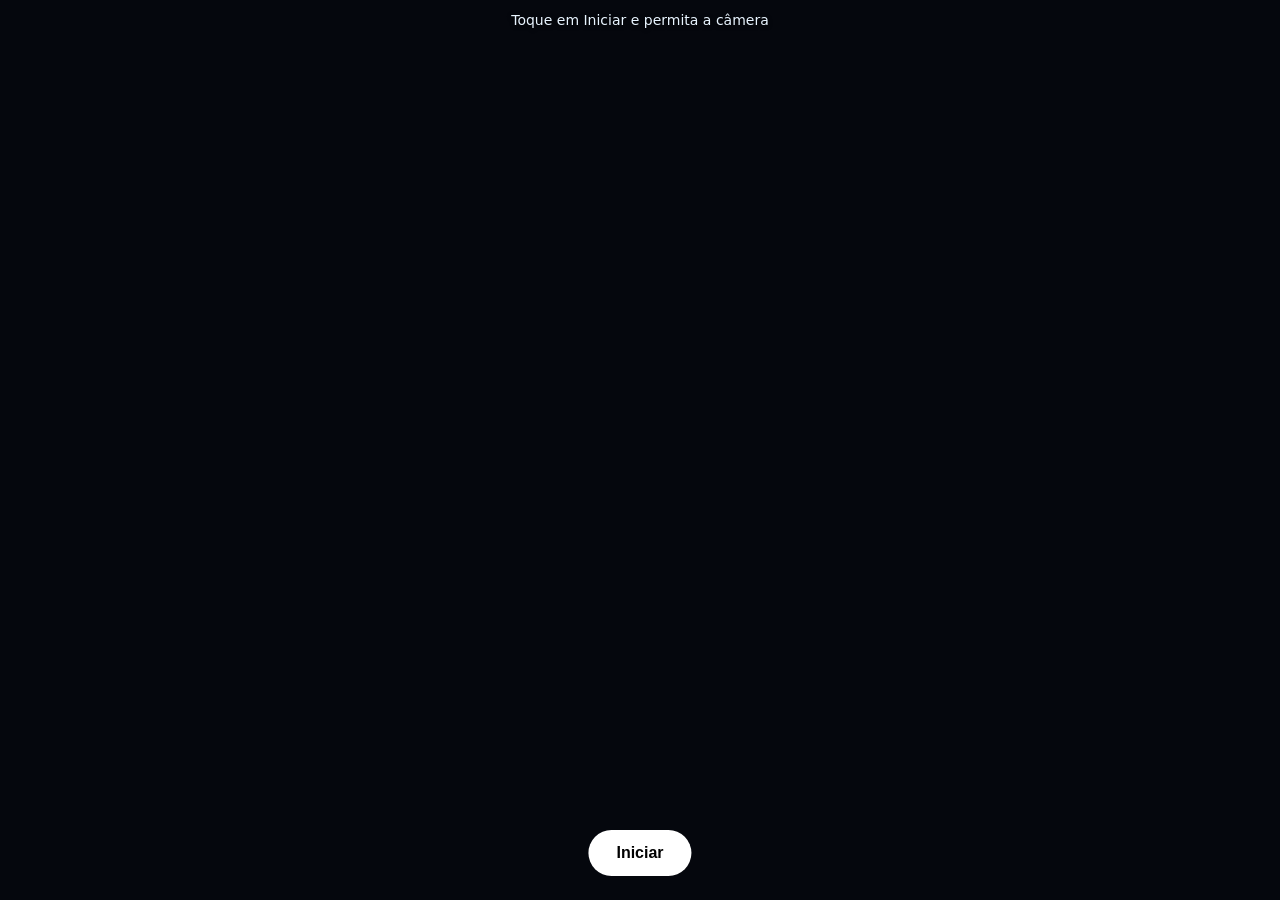
<file: hand-tracking-v13/app/src/main/assets/index.html>
<!DOCTYPE html>
<html lang="pt-BR">
<head>
<meta charset="utf-8">
<title>Hand Tracking VR</title>
<meta name="viewport" content="width=device-width, initial-scale=1, viewport-fit=cover">
<style>
:root{color-scheme:dark;--bg:#05070d;--fg:#e8f4ff}
html,body{height:100%;margin:0;background:var(--bg);color:var(--fg);font-family:system-ui,sans-serif;overflow:hidden;touch-action:none}
#stage{position:fixed;inset:0}
video,canvas{position:absolute;inset:0;width:100%;height:100%;object-fit:cover}
canvas{pointer-events:none}
#cf{opacity:.10}#co{opacity:.95}
#glc{position:fixed;inset:0;width:100%;height:100%;display:none;z-index:6;background:#000}
#msg{position:fixed;left:0;right:0;top:calc(env(safe-area-inset-top,0px) + 12px);text-align:center;font-size:14px;z-index:5;text-shadow:0 1px 4px #000}
button{position:fixed;left:50%;bottom:calc(env(safe-area-inset-bottom,0px) + 24px);transform:translateX(-50%);z-index:5;background:#fff;color:#000;border:0;border-radius:999px;padding:14px 28px;font-size:16px;font-weight:600}
#vrb{display:none;left:auto;right:16px;transform:none;padding:10px 14px;font-size:13px;background:rgba(255,255,255,.16);color:#fff;border:1px solid rgba(255,255,255,.45);backdrop-filter:blur(6px)}
</style>
</head>
<body>
<div id="stage">
<video id="v" playsinline muted></video>
<canvas id="cp"></canvas><canvas id="cf"></canvas><canvas id="co"></canvas>
</div>
<canvas id="glc"></canvas>
<div id="msg">Toque em Iniciar e permita a câmera</div>
<button id="go">Iniciar</button>
<button id="vrb">VR</button>
<script>
const $=id=>document.getElementById(id);
const vrb=$('vrb'),glc=$('glc');
const v=$('v'),cp=$('cp'),cf=$('cf'),co=$('co'),msg=$('msg'),go=$('go'),stage=$('stage');
const cx2=c=>c.getContext('2d',{desynchronized:true});
const xp=cx2(cp),xf=cx2(cf),xo=cx2(co);
let CW=640,CH=480;const R=1.25;
let HW=innerWidth,HH=innerHeight;addEventListener('resize',()=>{HW=innerWidth;HH=innerHeight});

/* ---------- filtro One Euro ---------- */
class OE{constructor(mc,beta,dc=1){this.mc=mc;this.b=beta;this.dc=dc;this.x=null;this.dx=0;this.t=0}
 a(cut,dt){const r=2*Math.PI*cut*dt;return r/(r+1)}
 f(val,t){if(this.x===null){this.x=val;this.t=t;return val}
  const dt=Math.max(t-this.t,1e-3);this.t=t;
  const d=(val-this.x)/dt;this.dx+=this.a(this.dc,dt)*(d-this.dx);
  this.x+=this.a(this.mc+this.b*Math.abs(this.dx),dt)*(val-this.x);return this.x}}

/* ---------- 3D mínimo ---------- */
const sub=(a,b)=>[a[0]-b[0],a[1]-b[1],a[2]-b[2]];
const dot=(a,b)=>a[0]*b[0]+a[1]*b[1]+a[2]*b[2];
const crs=(a,b)=>[a[1]*b[2]-a[2]*b[1],a[2]*b[0]-a[0]*b[2],a[0]*b[1]-a[1]*b[0]];
const nrm=a=>{const l=Math.hypot(a[0],a[1],a[2])||1;return[a[0]/l,a[1]/l,a[2]/l]};
const d3=(a,b)=>Math.hypot(a[0]-b[0],a[1]-b[1],a[2]-b[2]);
const dot4=(a,b)=>a[0]*b[0]+a[1]*b[1]+a[2]*b[2]+a[3]*b[3];
const qmul=(a,b)=>[a[0]*b[0]-a[1]*b[1]-a[2]*b[2]-a[3]*b[3],a[0]*b[1]+a[1]*b[0]+a[2]*b[3]-a[3]*b[2],a[0]*b[2]-a[1]*b[3]+a[2]*b[0]+a[3]*b[1],a[0]*b[3]+a[1]*b[2]-a[2]*b[1]+a[3]*b[0]];
const qconj=a=>[a[0],-a[1],-a[2],-a[3]];
const qnl=(a,b,k)=>{if(dot4(a,b)<0)b=b.map(n=>-n);const r=a.map((n,i)=>n+(b[i]-n)*k);const l=Math.hypot(r[0],r[1],r[2],r[3])||1;return r.map(n=>n/l)};
function handQuat(P){
  const xh=nrm(sub(P[5],P[17])),yr=sub(P[9],P[0]);
  const yh=nrm(sub(yr,xh.map(n=>n*dot(yr,xh)))),zh=crs(xh,yh);
  const m00=xh[0],m01=yh[0],m02=zh[0],m10=xh[1],m11=yh[1],m12=zh[1],m20=xh[2],m21=yh[2],m22=zh[2];
  const tr=m00+m11+m22;let w,x,y,z,S;
  if(tr>0){S=Math.sqrt(tr+1)*2;w=.25*S;x=(m21-m12)/S;y=(m02-m20)/S;z=(m10-m01)/S}
  else if(m00>m11&&m00>m22){S=Math.sqrt(1+m00-m11-m22)*2;w=(m21-m12)/S;x=.25*S;y=(m01+m10)/S;z=(m02+m20)/S}
  else if(m11>m22){S=Math.sqrt(1+m11-m00-m22)*2;w=(m02-m20)/S;x=(m01+m10)/S;y=.25*S;z=(m12+m21)/S}
  else{S=Math.sqrt(1+m22-m00-m11)*2;w=(m10-m01)/S;x=(m02+m20)/S;y=(m12+m21)/S;z=.25*S}
  return[w,x,y,z]}
function qmat(q){const[w,x,y,z]=q;return[[1-2*(y*y+z*z),2*(x*y-w*z),2*(x*z+w*y)],[2*(x*y+w*z),1-2*(x*x+z*z),2*(y*z-w*x)],[2*(x*z-w*y),2*(y*z+w*x),1-2*(x*x+y*y)]]}

/* ---------- rastreio ---------- */
let tracks=[];const VMAX=4000;
const FINGERS=[[1,2,3,4],[5,6,7,8],[9,10,11,12],[13,14,15,16],[17,18,19,20]];
const W=[[.23,.20,.17],[.16,.145,.13],[.16,.145,.13],[.15,.135,.12],[.13,.12,.105]];

function newTrack(raw,t){
  const T={F:raw.map(()=>[new OE(.9,.08),new OE(.9,.08),new OE(.5,.02)]),pinch:false,s:0,tm:t,seen:t,born:t,label:null};
  T.f=raw.map(p=>p.slice());T.c=raw.map(p=>p.slice());T.cur=T.c;T.v=raw.map(()=>[0,0,0]);
  T.qr=handQuat(T.f);T.q=T.qr;return T}
// descarta falsos positivos: confere se as proporções da mão (em metros) fazem sentido
function plausible(h){
  const w=h.world;if(!w||w.length<21)return true;
  const L=(a,b)=>Math.hypot(w[a].x-w[b].x,w[a].y-w[b].y,w[a].z-w[b].z);
  const palm=L(0,9),wid=L(5,17);
  if(palm<.03||palm>.30||wid<.015||wid>.20)return false;
  for(const[a,b]of[[5,6],[6,7],[9,10],[10,11],[13,14],[17,18]]){const l=L(a,b);if(l<.008||l>.12)return false}
  const r=wid/palm;return r>.12&&r<2.6;
}
function onLandmarks(L){
  const t=performance.now()/1000,used=new Set();
  L.forEach(h=>{
    if(h.score!==undefined&&h.score<.4)return;
    if(!plausible(h))return;
    const raw=h.map(p=>[p.x*CW,p.y*CH,p.z*CW]);
    let best=null,bd=CW*.4;
    for(const T of tracks){if(used.has(T))continue;
      const d=Math.hypot(T.f[0][0]-raw[0][0],T.f[0][1]-raw[0][1])+((T.label&&h.label&&T.label!==h.label)?CW*.12:0); // usa esquerda/direita para não trocar de mão
      if(d<bd){bd=d;best=T}}
    if(!best){if(tracks.length>=2||(h.score!==undefined&&h.score<.6))return;best=newTrack(raw,t);tracks.push(best)}
    best.label=h.label||best.label;used.add(best);
    const dt=Math.max(t-best.tm,1e-3),lim=Math.max(20,d3(best.f[0],best.f[9])*1.2); // descarta saltos absurdos de um único ponto
    for(let j=0;j<21;j++)for(let a=0;a<3;a++){
      const rv=best.f[j][a]+Math.max(-lim,Math.min(lim,raw[j][a]-best.f[j][a]));
      const nf=best.F[j][a].f(rv,t);
      const nv=Math.max(-VMAX,Math.min(VMAX,(nf-best.f[j][a])/dt));
      best.v[j][a]=best.v[j][a]*.4+nv*.6;best.f[j][a]=nf}
    best.tm=t;best.seen=t;best.qr=handQuat(best.f);
  });
}

function shape(g,P,s,extra,color){
  g.lineCap='round';g.lineJoin='round';g.strokeStyle=color;g.fillStyle=color;
  g.beginPath();[21,1,2,5,9,13,17].forEach((i,k)=>k?g.lineTo(P[i][0],P[i][1]):g.moveTo(P[i][0],P[i][1]));
  g.closePath();g.lineWidth=s*.26+extra*2;g.stroke();g.fill();
  FINGERS.forEach((f,fi)=>{for(let k=0;k<3;k++){
    g.lineWidth=s*W[fi][k]+extra*2;g.beginPath();g.moveTo(P[f[k]][0],P[f[k]][1]);g.lineTo(P[f[k+1]][0],P[f[k+1]][1]);g.stroke()}});
}

let vr=false;
/* ---------- SISTEMA DE JANELAS (estilo Quest): status, dock, biblioteca, navegador, teclado, jogo... ---------- */
let FOVL=68;try{FOVL=+localStorage.getItem('fov')||68}catch(e){}
const S={hands:true,shift:false,sym:false},WINS=[];let zc=0,grab=null,ORD=[],flash=0;
const bat={l:null,c:false};try{navigator.getBattery&&navigator.getBattery().then(b=>{const u=()=>{bat.l=b.level;bat.c=b.charging};u();b.onlevelchange=b.onchargingchange=u})}catch(e){}
const gal=[],br={hist:[],i:-1,input:'',url:''};
const fr=document.createElement('iframe');
fr.setAttribute('sandbox','allow-scripts allow-same-origin allow-forms allow-popups');fr.referrerPolicy='no-referrer';
fr.style.cssText='position:absolute;left:0;top:0;border:0;background:#fff;transform-origin:0 0;display:none;border-radius:14px;pointer-events:auto';
stage.insertBefore(fr,cp);

const CFG={dock:{dw:560,dh:124,fixed:1,dir:[0,.285,1]},status:{dw:300,dh:44,fixed:1,dir:[0,.185,1]},
  lib:{dw:700,dh:410},web:{dw:640,dh:424},cfg:{dw:480,dh:420},gal:{dw:560,dh:380},kbd:{dw:700,dh:372},game:{dw:640,dh:420}};
const kk=W=>CW/760;
function camToWorld(vv){const M=qmat(gy.Qd);return[0,1,2].map(i=>M[i][0]*vv[0]+M[i][1]*vv[1]+M[i][2]*vv[2])}
function mkWin(type,dir){
  const c=CFG[type],W={type,dw:c.dw,dh:c.dh,fixed:!!c.fixed,wd:nrm(dir),qu:[1,0,0,0],x:0,y:0,front:true,vx:0,vy:0,z:++zc,t0:performance.now(),
    tex:document.createElement('canvas'),sig:'',wg:[],hv:null,pr:null};
  W.tex.width=W.dw;W.tex.height=W.dh;W.g=W.tex.getContext('2d');WINS.push(W);return W}
function openApp(type){
  let dc=type==='kbd'?[0,.13,1]:[0,-.04,1];
  if(type==='kbd'){const B=WINS.find(w=>w.type==='web');
    if(B&&B.front){const ky=Math.min(CH*.86,B.y+(B.dh/2+CFG.kbd.dh/2+14)*kk(B));dc=[(B.x-CW/2)/gy.fc,(ky-CH/2)/gy.fc,1]}} // teclado flutua logo abaixo do navegador
  const dir=camToWorld(nrm(dc));
  let W=WINS.find(w=>w.type===type);
  if(!W)W=mkWin(type,dir);else{W.wd=nrm(dir);W.qu=[1,0,0,0];W.sig='';W.t0=performance.now()}
  W.z=++zc;if(type==='kbd'){br.input=br.url||'';S.shift=false;S.sym=false}
}
function closeWin(W){const i=WINS.indexOf(W);if(i>=0)WINS.splice(i,1);if(grab&&grab.W===W)grab=null}
function initUI(){if(WINS.length)return;mkWin('status',CFG.status.dir);mkWin('dock',CFG.dock.dir)}
function recenter(){
  gy.Q=[1,0,0,0];gy.Qd=[1,0,0,0];gy.wf=[0,0,0];gy.wu=null;grab=null;
  for(const W of WINS){W.qu=[1,0,0,0];W.wd=nrm(CFG[W.type].dir||[0,-.04,1])}
}
function capture(){
  const c=document.createElement('canvas');c.width=320;c.height=Math.round(320*CH/CW);const g=c.getContext('2d');
  g.drawImage(v,0,0,c.width,c.height);g.globalAlpha=.1;g.drawImage(cf,0,0,c.width,c.height);g.globalAlpha=.95;g.drawImage(co,0,0,c.width,c.height);
  gal.unshift(c);if(gal.length>8)gal.pop();flash=performance.now();
}
function saveImg(c){c.toBlob(b=>{const a=document.createElement('a');a.href=URL.createObjectURL(b);a.download='foto.png';a.click()})}
function setFov(d){FOVL=Math.max(50,Math.min(95,d));try{localStorage.setItem('fov',FOVL)}catch(e){}gyroGeom()}

// navegador
function navTo(u){
  u=(u||'').trim();if(!u)return;
  if(!/^https?:\/\//i.test(u))u=(/\s/.test(u)||!u.includes('.'))?'https://pt.wikipedia.org/w/index.php?search='+encodeURIComponent(u):'https://'+u;
  br.hist=br.hist.slice(0,br.i+1);br.hist.push(u);br.i++;br.url=br.input=u;fr.src=u;
}
function navGo(d){const i=br.i+d;if(i<0||i>=br.hist.length)return;br.i=i;br.url=br.input=br.hist[i];fr.src=br.url}
function navReload(){if(!br.url)return;const u=br.url;fr.src='about:blank';setTimeout(()=>{fr.src=u},40)}
function navHome(){br.url='';br.input='';fr.src='about:blank'}
function typeKey(k){
  if(k==='⌫')br.input=br.input.slice(0,-1);
  else if(k==='⇧')S.shift=!S.shift;
  else if(k==='?123'||k==='abc')S.sym=!S.sym;
  else if(k==='Ir'){navTo(br.input);const K=WINS.find(w=>w.type==='kbd');if(K)closeWin(K)}
  else{br.input+=S.shift?k.toUpperCase():k;S.shift=false}
}

// jogo: Bolhas (estoure com a ponta dos dedos)
const gm={st:'idle',t:0,score:0,best:0,bub:[],pt:[],sp:0};try{gm.best=+localStorage.getItem('best')||0}catch(e){}
function gameStart(){gm.st='play';gm.t=40;gm.score=0;gm.bub=[];gm.pt=[];gm.sp=0}
function gamePop(lx,ly){
  if(gm.st!=='play')return;
  for(let i=gm.bub.length-1;i>=0;i--){const b=gm.bub[i];
    if(Math.hypot(lx-b.x,ly-b.y)<b.r+10){gm.score=Math.max(0,gm.score+(b.ty==='g'?5:b.ty==='b'?-5:1));gm.pt.push({x:b.x,y:b.y,r:b.r,a:1});gm.bub.splice(i,1)}}
}
function gameTick(W,dt){
  if(gm.st!=='play')return;
  gm.t-=dt;if(gm.t<=0){gm.t=0;gm.st='over';if(gm.score>gm.best){gm.best=gm.score;try{localStorage.setItem('best',gm.best)}catch(e){}}return}
  const lvl=1+(40-gm.t)/14;gm.sp-=dt;
  if(gm.sp<=0){gm.sp=.55/lvl;const r=22+Math.random()*22,u=Math.random();
    gm.bub.push({x:50+Math.random()*(W.dw-100),y:W.dh+r,r,vy:-(60+Math.random()*70)*lvl*.85,ty:u<.1?'g':u<.24?'b':'n',ph:Math.random()*6})}
  for(const b of gm.bub){b.y+=b.vy*dt;b.x+=Math.sin(b.y*.03+b.ph)*18*dt}
  gm.bub=gm.bub.filter(b=>b.y>-b.r*2);
  for(const p of gm.pt)p.a-=dt*3;gm.pt=gm.pt.filter(p=>p.a>0);
  const k=kk(W);
  for(const T of tracks)for(const j of[4,8,12,16,20])gamePop((T.c[j][0]-W.x)/k+W.dw/2,(T.c[j][1]-W.y)/k+W.dh/2);
}

// desenho das janelas (visual inspirado no Horizon OS do Quest)
const txt=(g,s,x,y,sz,wt,col,al)=>{g.font=`${wt||500} ${sz}px system-ui,sans-serif`;g.fillStyle=col||'#fff';g.textAlign=al||'left';g.textBaseline='middle';g.fillText(s,x,y)};
function rrp(g,x,y,w,h,r){r=Math.min(r,w/2,h/2);g.beginPath();g.moveTo(x+r,y);g.arcTo(x+w,y,x+w,y+h,r);g.arcTo(x+w,y+h,x,y+h,r);g.arcTo(x,y+h,x,y,r);g.arcTo(x,y,x+w,y,r);g.closePath()}
function bg(g,w,h,r){
  const a=g.createLinearGradient(0,0,0,h);a.addColorStop(0,'rgba(40,44,58,.94)');a.addColorStop(1,'rgba(13,15,20,.96)');
  rrp(g,1,1,w-2,h-2,r);g.fillStyle=a;g.fill();
  const b=g.createLinearGradient(0,0,0,h);b.addColorStop(0,'rgba(255,255,255,.30)');b.addColorStop(.35,'rgba(255,255,255,.10)');b.addColorStop(1,'rgba(255,255,255,.05)');
  g.lineWidth=2;g.strokeStyle=b;g.stroke()}
function icon(g,n,x,y,r){
  g.save();g.translate(x,y);g.strokeStyle=g.fillStyle='#fff';g.lineWidth=r*.12;g.lineCap=g.lineJoin='round';
  if(n==='lib'){for(let i=0;i<9;i++){g.beginPath();g.arc((i%3-1)*r*.42,((i/3|0)-1)*r*.42,r*.09,0,7);g.fill()}}
  else if(n==='web'){g.beginPath();g.arc(0,0,r*.5,0,7);g.stroke();g.beginPath();g.ellipse(0,0,r*.2,r*.5,0,0,7);g.stroke();g.beginPath();g.moveTo(-r*.5,0);g.lineTo(r*.5,0);g.stroke()}
  else if(n==='cam'){rrp(g,-r*.5,-r*.3,r,r*.62,r*.1);g.stroke();g.beginPath();g.arc(0,r*.01,r*.17,0,7);g.stroke();g.beginPath();g.moveTo(-r*.2,-r*.3);g.lineTo(-r*.12,-r*.42);g.lineTo(r*.12,-r*.42);g.lineTo(r*.2,-r*.3);g.stroke()}
  else if(n==='gal'){rrp(g,-r*.5,-r*.4,r,r*.8,r*.1);g.stroke();g.beginPath();g.moveTo(-r*.5,r*.28);g.lineTo(-r*.15,-r*.05);g.lineTo(r*.1,r*.18);g.lineTo(r*.25,r*.02);g.lineTo(r*.5,r*.3);g.stroke();g.beginPath();g.arc(r*.2,-r*.18,r*.07,0,7);g.fill()}
  else if(n==='gam'){for(const[bx,by,br_]of[[-.22,.12,.3],[.24,-.12,.22],[.2,.3,.14]]){g.beginPath();g.arc(bx*r,by*r,br_*r,0,7);g.stroke()}g.beginPath();g.arc(-.3*r,.04*r,.05*r,0,7);g.fill()}
  else if(n==='cfg'){g.beginPath();g.arc(0,0,r*.26,0,7);g.stroke();for(let i=0;i<8;i++){const a=i*Math.PI/4;g.beginPath();g.moveTo(Math.cos(a)*r*.38,Math.sin(a)*r*.38);g.lineTo(Math.cos(a)*r*.52,Math.sin(a)*r*.52);g.stroke()}}
  else if(n==='vr'){rrp(g,-r*.56,-r*.25,r*1.12,r*.5,r*.18);g.stroke();for(const s of[-1,1]){g.beginPath();g.arc(s*r*.22,0,r*.12,0,7);g.stroke()}}
  else if(n==='ctr'){g.beginPath();g.arc(0,0,r*.42,0,7);g.stroke();g.beginPath();g.arc(0,0,r*.08,0,7);g.fill()}
  else if(n==='wifi'){for(let i=1;i<=3;i++){g.beginPath();g.arc(0,r*.4,r*.28*i,-Math.PI*.8,-Math.PI*.2);g.stroke()}}
  else if(n==='bell'){g.beginPath();g.moveTo(-r*.4,r*.28);g.quadraticCurveTo(-r*.4,-r*.5,0,-r*.5);g.quadraticCurveTo(r*.4,-r*.5,r*.4,r*.28);g.closePath();g.stroke();g.beginPath();g.arc(0,r*.42,r*.1,0,7);g.fill()}
  g.restore()}
const DOCK=[['lib','Biblioteca',()=>openApp('lib')],['web','Navegador',()=>openApp('web')],['gal','Galeria',()=>openApp('gal')],['gam','Bolhas',()=>openApp('game')],['cam','Câmera',capture],['cfg','Configurações',()=>openApp('cfg')]];
const TILES=[['web','Navegador','#5a98ff','#2a55d4',()=>openApp('web')],['cam','Câmera','#b08cff','#6a45e0',capture],['gal','Galeria','#ffa86a','#e0562c',()=>openApp('gal')],['gam','Bolhas','#4fe3bd','#13967a',()=>openApp('game')],
  ['cfg','Config.','#8d97a8','#4b5563',()=>openApp('cfg')],['vr','Modo VR','#45d9ab','#0f9d77',()=>setVR(true)],['ctr','Recentrar','#f5cb62','#c08a14',recenter]];
const KB={l:[[...'1234567890'],[...'qwertyuiop'],[...'asdfghjkl'],['⇧',...'zxcvbnm','⌫']],s:[[...'1234567890'],[...'@#$%&_-+=/'],[...'()*"\':;!?'],['~','<','>','[',']','{','}','|','⌫']]};

function paint(W){
  const g=W.g,dw=W.dw,dh=W.dh,hv=W.hv,pr=W.pr;g.clearRect(0,0,dw,dh);W.wg=[];
  const wgt=(id,x,y,w,h,act,r)=>{W.wg.push({id,x,y,w,h,act});const a=pr===id?.30:hv===id?.17:0;if(a){g.fillStyle=`rgba(255,255,255,${a})`;rrp(g,x,y,w,h,r||18);g.fill()}};
  const closeBtn=()=>{wgt('x',dw-54,14,40,40,()=>closeWin(W),20);g.strokeStyle='#fff';g.lineWidth=3;g.lineCap='round';g.beginPath();g.moveTo(dw-42,26);g.lineTo(dw-26,42);g.moveTo(dw-26,26);g.lineTo(dw-42,42);g.stroke()};
  const bar=()=>{g.fillStyle='rgba(255,255,255,.35)';rrp(g,dw/2-40,dh-16,80,6,3);g.fill()};
  const t=W.type;
  if(t==='dock'){
    const py=40,ph=84;
    const a=g.createLinearGradient(0,py,0,py+ph);a.addColorStop(0,'rgba(40,44,58,.94)');a.addColorStop(1,'rgba(13,15,20,.96)');
    rrp(g,1,py,dw-2,ph-1,ph/2);g.fillStyle=a;g.fill();g.lineWidth=2;g.strokeStyle='rgba(255,255,255,.2)';g.stroke();
    DOCK.forEach(([n,l,act],i)=>{const cx=64+i*86,cy=py+ph/2;
      wgt(n,cx-34,cy-34,68,68,act,34);icon(g,n,cx,cy,28);
      if(hv===n){g.font='600 17px system-ui,sans-serif';const w=g.measureText(l).width+26;rrp(g,cx-w/2,4,w,30,15);g.fillStyle='rgba(8,9,12,.92)';g.fill();g.strokeStyle='rgba(255,255,255,.2)';g.lineWidth=1.5;g.stroke();txt(g,l,cx,20,17,600,'#fff','center')}});
  }else if(t==='status'){
    bg(g,dw,dh,dh/2);
    g.fillStyle='#8a93a6';g.beginPath();g.arc(26,22,15,0,7);g.fill();g.fillStyle='#d5dae6';g.beginPath();g.arc(26,17,5.5,0,7);g.fill();g.beginPath();g.arc(26,32,9,Math.PI,0);g.fill();
    const d=new Date();txt(g,String(d.getHours()).padStart(2,'0')+':'+String(d.getMinutes()).padStart(2,'0'),52,23,18,600);
    icon(g,'wifi',124,20,16);if(!navigator.onLine){g.strokeStyle='#ff6b6b';g.lineWidth=3;g.beginPath();g.moveTo(112,32);g.lineTo(136,10);g.stroke()}
    g.strokeStyle='#fff';g.lineWidth=2;rrp(g,152,13,30,16,4);g.stroke();g.fillStyle='#fff';g.fillRect(183,18,3,6);
    if(bat.l!=null){g.fillStyle=bat.c?'#5cd68a':(bat.l<.2?'#ff6b6b':'#fff');g.fillRect(154,15,26*bat.l,12)}
    wgt('bell',210,6,32,32,()=>{},16);icon(g,'bell',226,22,16);
    wgt('cfg',252,6,34,32,()=>openApp('cfg'),16);icon(g,'cfg',269,22,15);
  }else if(t==='lib'){
    bg(g,dw,dh,30);txt(g,'Biblioteca',32,38,26,600);closeBtn();bar();
    TILES.forEach(([n,l,c1,c2,a],i)=>{
      const x=26+(i%4)*166,y=84+(i/4|0)*148,gr=g.createLinearGradient(x,y,x,y+132);gr.addColorStop(0,c1);gr.addColorStop(1,c2);
      g.globalAlpha=.9;g.fillStyle=gr;rrp(g,x,y,150,132,24);g.fill();g.globalAlpha=1;
      g.fillStyle='rgba(255,255,255,.18)';g.beginPath();g.arc(x+75,y+54,34,0,7);g.fill();
      wgt('t'+n,x,y,150,132,a,24);icon(g,n,x+75,y+54,36);txt(g,l,x+75,y+108,19,600,'#fff','center')});
  }else if(t==='web'){
    bg(g,dw,dh,30);closeBtn();bar();
    [['‹',18,()=>navGo(-1)],['›',68,()=>navGo(1)],['↻',118,navReload],['⌂',168,navHome]].forEach(([s,x,a])=>{wgt('b'+s,x,18,44,44,a,22);txt(g,s,x+22,40,28,500,'#fff','center')});
    wgt('url',222,18,dw-222-62,44,()=>openApp('kbd'),22);
    g.fillStyle='rgba(255,255,255,.10)';rrp(g,222,18,dw-222-62,44,22);g.fill();
    g.font='500 19px system-ui,sans-serif';let u=br.input||'Pesquisar ou digitar endereço';const col=br.input?'#fff':'rgba(255,255,255,.5)';
    while(u.length>1&&g.measureText(u).width>dw-222-62-36)u=u.slice(1);txt(g,u,240,41,19,500,col);
    if(br.url&&!vr){g.save();g.globalCompositeOperation='destination-out';rrp(g,20,78,600,296,14);g.fill();g.restore()}
    else if(vr){g.fillStyle='rgba(255,255,255,.06)';rrp(g,20,78,600,296,14);g.fill();txt(g,'O navegador só funciona fora do modo VR',320,226,20,500,'rgba(255,255,255,.7)','center')}
    else{
      [['Wikipédia','https://pt.m.wikipedia.org','#4263eb','#2b3fa8'],['OpenStreetMap','https://www.openstreetmap.org','#37b24d','#20702f'],['Exemplo','https://example.com','#ae3ec9','#6f2585'],['Internet Archive','https://archive.org','#f06595','#a1264f']].forEach(([l,u,c1,c2],i)=>{
        const x=20+(i%2)*306,y=84+(i/2|0)*128,gr=g.createLinearGradient(x,y,x,y+116);gr.addColorStop(0,c1);gr.addColorStop(1,c2);
        g.globalAlpha=.9;g.fillStyle=gr;rrp(g,x,y,294,116,22);g.fill();g.globalAlpha=1;
        wgt('s'+i,x,y,294,116,()=>navTo(u),22);icon(g,'web',x+56,y+58,36);txt(g,l,x+104,y+58,22,600)});
      txt(g,'Sites que bloqueiam exibição dentro de outros sites não abrem aqui.',320,352,15,400,'rgba(255,255,255,.5)','center');
    }
  }else if(t==='cfg'){
    bg(g,dw,dh,30);txt(g,'Configurações',28,38,26,600);closeBtn();bar();
    const row=(i,l)=>{const y=84+i*62;txt(g,l,28,y+22,19,500);return y};
    const btn=(id,y,label,a)=>{const x=dw-28-130;wgt(id,x,y,130,44,a,22);g.fillStyle='rgba(255,255,255,.12)';rrp(g,x,y,130,44,22);g.fill();txt(g,label,x+65,y+23,17,600,'#fff','center')};
    let y=row(0,'Modo VR (VR Box)');btn('vr',y,'Ativar',()=>setVR(true));
    y=row(1,'Contorno das mãos');{const x=dw-28-76;wgt('hands',x,y+3,76,38,()=>{S.hands=!S.hands},19);g.fillStyle=S.hands?'#3d8bfd':'rgba(255,255,255,.2)';rrp(g,x,y+3,76,38,19);g.fill();g.fillStyle='#fff';g.beginPath();g.arc(S.hands?x+57:x+19,y+22,15,0,7);g.fill()}
    y=row(2,'Campo de visão (giro)');{const px=dw-28-44;wgt('f+',px,y,44,44,()=>setFov(FOVL+2),22);wgt('f-',px-130,y,44,44,()=>setFov(FOVL-2),22);
      g.fillStyle='rgba(255,255,255,.12)';rrp(g,px,y,44,44,22);g.fill();rrp(g,px-130,y,44,44,22);g.fill();
      txt(g,'+',px+22,y+22,26,500,'#fff','center');txt(g,'−',px-108,y+22,26,500,'#fff','center');txt(g,FOVL+'°',px-43,y+22,19,600,'#fff','center')}
    y=row(3,'Recentrar vista');btn('ctr',y,'Recentrar',recenter);
    y=row(4,'Sensor de direção');txt(g,gy.ok?(acc.on?'visual + gravidade':'visual'):'buscando…',dw-28,y+22,18,500,gy.ok?'#5cd68a':'#ffb84d','right');
  }else if(t==='gal'){
    bg(g,dw,dh,30);txt(g,'Galeria',32,38,26,600);closeBtn();bar();
    if(!gal.length)txt(g,'Nenhuma foto. Toque na câmera da dock.',dw/2,dh/2,20,400,'rgba(255,255,255,.6)','center');
    gal.forEach((c,i)=>{const x=28+(i%4)*132,y=84+(i/4|0)*104;g.save();rrp(g,x,y,120,90,12);g.clip();g.drawImage(c,x,y,120,90);g.restore();wgt('g'+i,x,y,120,90,()=>saveImg(c),12)});
  }else if(t==='kbd'){
    bg(g,dw,dh,32);closeBtn();
    // barra de texto
    g.fillStyle='rgba(255,255,255,.08)';rrp(g,24,12,dw-24-72,48,24);g.fill();
    g.font='500 22px system-ui,sans-serif';let u=br.input,col='#fff';if(!u){u='Pesquisar ou digitar endereço';col='rgba(255,255,255,.45)'}
    while(u.length>1&&g.measureText(u).width>dw-24-72-60)u=u.slice(1);txt(g,u,44,37,22,500,col);
    if(br.input&&((Date.now()/500|0)%2)){const w=g.measureText(u).width;g.fillStyle='#4c8dff';g.fillRect(46+w,24,2.5,26)}
    const layer=S.sym?KB.s:KB.l,KW=58,GAP=6;
    layer.forEach((r,ri)=>{const y=76+ri*58,ws=r.map((k,i)=>(!S.sym&&ri===3&&(i===0||i===r.length-1))?87:KW),tot=ws.reduce((p,q)=>p+q,0)+(r.length-1)*GAP;let x=(dw-tot)/2;
      r.forEach((k,i)=>{const w=ws[i],on=k==='⇧'&&S.shift;rrp(g,x,y,w,50,14);
        const a=g.createLinearGradient(0,y,0,y+50);a.addColorStop(0,on?'#5b9bff':'rgba(255,255,255,.17)');a.addColorStop(1,on?'#2f63d6':'rgba(255,255,255,.08)');g.fillStyle=a;g.fill();
        wgt('k'+k,x,y,w,50,()=>typeKey(k),14);txt(g,(S.shift&&k.length===1)?k.toUpperCase():k,x+w/2,y+26,22,500,'#fff','center');x+=w+GAP})});
    [[S.sym?'abc':'?123',100],['.com',100],[' ',250],[',',60],['Ir',100]].reduce((x,[k,w])=>{const y=76+4*58,lab=k===' '?'espaço':k;
      rrp(g,x,y,w,50,14);const go_=k==='Ir',a=g.createLinearGradient(0,y,0,y+50);a.addColorStop(0,go_?'#5b9bff':'rgba(255,255,255,.17)');a.addColorStop(1,go_?'#2f63d6':'rgba(255,255,255,.08)');g.fillStyle=a;g.fill();
      wgt('k'+k,x,y,w,50,()=>typeKey(k),14);txt(g,lab,x+w/2,y+26,k===' '?19:22,500,'#fff','center');return x+w+6},33);
  }else if(t==='game'){
    bg(g,dw,dh,30);
    if(gm.st==='play'){
      for(const b of gm.bub){const c=b.ty==='g'?['#ffe27a','#d49a00']:b.ty==='b'?['#ff8a8a','#8f1d1d']:['#a9d6ff','#2f6fed'];
        const gr=g.createRadialGradient(b.x-b.r*.3,b.y-b.r*.3,b.r*.1,b.x,b.y,b.r);gr.addColorStop(0,'rgba(255,255,255,.95)');gr.addColorStop(.35,c[0]);gr.addColorStop(1,c[1]);
        g.globalAlpha=.9;g.fillStyle=gr;g.beginPath();g.arc(b.x,b.y,b.r,0,7);g.fill();g.globalAlpha=1;
        if(b.ty==='b')txt(g,'✕',b.x,b.y+1,b.r*.9,700,'#fff','center');else if(b.ty==='g')txt(g,'★',b.x,b.y+1,b.r*.9,700,'#fff','center')}
      for(const p of gm.pt){g.strokeStyle=`rgba(255,255,255,${p.a})`;g.lineWidth=3;g.beginPath();g.arc(p.x,p.y,p.r*(1+(1-p.a)*.9),0,7);g.stroke()}
      txt(g,String(gm.score),32,38,34,700);txt(g,Math.ceil(gm.t)+'s',dw/2,38,26,600,'rgba(255,255,255,.85)','center');
      g.fillStyle='rgba(255,255,255,.15)';rrp(g,dw/2-90,58,180,8,4);g.fill();g.fillStyle='#4c8dff';rrp(g,dw/2-90,58,180*gm.t/40,8,4);g.fill();
    }else{
      txt(g,'Bolhas',dw/2,96,40,700,'#fff','center');
      if(gm.st==='over'){txt(g,'Fim de jogo!',dw/2,162,26,600,'#ffd166','center');txt(g,gm.score+' pontos',dw/2,206,34,700,'#fff','center');txt(g,'Recorde: '+gm.best,dw/2,244,20,500,'rgba(255,255,255,.7)','center')}
      else{txt(g,'Estoure as bolhas com a ponta dos dedos.',dw/2,176,21,500,'rgba(255,255,255,.85)','center');txt(g,'★ dourada = +5   ✕ vermelha = −5',dw/2,214,19,500,'rgba(255,255,255,.65)','center');txt(g,'Recorde: '+gm.best,dw/2,250,19,500,'rgba(255,255,255,.55)','center')}
      const x=dw/2-110;wgt('play',x,290,220,60,gameStart,30);const a=g.createLinearGradient(0,290,0,350);a.addColorStop(0,'#5b9bff');a.addColorStop(1,'#2f63d6');g.fillStyle=a;g.globalAlpha=.92;rrp(g,x,290,220,60,30);g.fill();g.globalAlpha=1;
      if(hv==='play'||pr==='play'){g.fillStyle='rgba(255,255,255,.2)';rrp(g,x,290,220,60,30);g.fill()}
      txt(g,gm.st==='over'?'Jogar de novo':'Jogar',dw/2,321,24,700,'#fff','center');
    }
    closeBtn();
  }
}
function sigOf(W){
  const b=W.hv+'|'+W.pr,t=W.type;
  if(t==='status'){const d=new Date();return b+d.getMinutes()+navigator.onLine+bat.l+bat.c}
  if(t==='web')return b+br.url+br.input+br.i+vr;
  if(t==='cfg')return b+FOVL+S.hands+gy.ok+acc.on;
  if(t==='gal')return b+gal.length;
  if(t==='kbd')return b+S.shift+S.sym+br.input+((Date.now()/500|0)%2);
  if(t==='game')return gm.st==='play'?b+performance.now():b+gm.st+gm.score;
  return b;
}
function hitAt(px,py){
  for(let n=ORD.length-1;n>=0;n--){const W=ORD[n];if(!W.front)continue;const k=kk(W),lx=(px-W.x)/k+W.dw/2,ly=(py-W.y)/k+W.dh/2;
    if(lx<-24||ly<-24||lx>W.dw+24||ly>W.dh+24)continue;
    for(let i=W.wg.length-1;i>=0;i--){const q=W.wg[i];if(lx>q.x-6&&lx<q.x+q.w+6&&ly>q.y-6&&ly<q.y+q.h+6)return{W,wg:q,lx,ly}}
    return{W,wg:null,lx,ly}}
  return null}
function tri(g,tex,s0,s1,s2,d0,d1,d2){
  g.save();g.beginPath();g.moveTo(d0[0],d0[1]);g.lineTo(d1[0],d1[1]);g.lineTo(d2[0],d2[1]);g.closePath();g.clip();
  const den=s0[0]*(s1[1]-s2[1])+s1[0]*(s2[1]-s0[1])+s2[0]*(s0[1]-s1[1]);
  const a=(d0[0]*(s1[1]-s2[1])+d1[0]*(s2[1]-s0[1])+d2[0]*(s0[1]-s1[1]))/den;
  const b=(d0[1]*(s1[1]-s2[1])+d1[1]*(s2[1]-s0[1])+d2[1]*(s0[1]-s1[1]))/den;
  const c=(d0[0]*(s2[0]-s1[0])+d1[0]*(s0[0]-s2[0])+d2[0]*(s1[0]-s0[0]))/den;
  const d=(d0[1]*(s2[0]-s1[0])+d1[1]*(s0[0]-s2[0])+d2[1]*(s1[0]-s0[0]))/den;
  const e=(d0[0]*(s1[0]*s2[1]-s2[0]*s1[1])+d1[0]*(s2[0]*s0[1]-s0[0]*s2[1])+d2[0]*(s0[0]*s1[1]-s1[0]*s0[1]))/den;
  const f=(d0[1]*(s1[0]*s2[1]-s2[0]*s1[1])+d1[1]*(s2[0]*s0[1]-s0[0]*s2[1])+d2[1]*(s0[0]*s1[1]-s1[0]*s0[1]))/den;
  g.transform(a,b,c,d,e,f);g.drawImage(tex,0,0);g.restore()}
function drawWin(W,now){
  const g=xp,e0=Math.min(1,(now-W.t0)/240),e=1-Math.pow(1-e0,3),k=kk(W)*(.9+.1*e),tilt=Math.hypot(W.qu[1],W.qu[2]);
  g.globalAlpha=e;
  if(tilt<.05){ // janela de frente: um único desenho (rápido)
    g.save();g.translate(W.x,W.y);g.rotate(2*Math.atan2(W.qu[3],W.qu[0]));g.scale(k,k);g.drawImage(W.tex,-W.dw/2,-W.dh/2);g.restore();g.globalAlpha=1;return}
  const M=qmat(W.qu),F=CW*1.3,GX=6,GY=4,P=[];
  for(let j=0;j<=GY;j++)for(let i=0;i<=GX;i++){
    const u=(i/GX-.5)*W.dw*k,w=(j/GY-.5)*W.dh*k,X=M[0][0]*u+M[0][1]*w,Y=M[1][0]*u+M[1][1]*w,Z=M[2][0]*u+M[2][1]*w,s=F/(F+Z);
    P.push([W.x+X*s,W.y+Y*s,i/GX*W.dw,j/GY*W.dh])}
  for(let j=0;j<GY;j++)for(let i=0;i<GX;i++){
    const a=P[j*(GX+1)+i],b=P[j*(GX+1)+i+1],c=P[(j+1)*(GX+1)+i],d=P[(j+1)*(GX+1)+i+1];
    tri(g,W.tex,[a[2],a[3]],[b[2],b[3]],[c[2],c[3]],a,b,c);tri(g,W.tex,[b[2],b[3]],[d[2],d[3]],[c[2],c[3]],b,d,c)}
  g.globalAlpha=1;
}
function toScreen(x,y){const s=Math.max(HW/CW,HH/CH);return[(HW-CW*s)/2+x*s,(HH-CH*s)/2+y*s]}
function fromScreen(x,y){const s=Math.max(HW/CW,HH/CH);return[(x-(HW-CW*s)/2)/s,(y-(HH-CH*s)/2)/s]}
function updateFrame(){
  const W=WINS.find(w=>w.type==='web'),show=W&&br.url&&!vr&&W.front&&Math.hypot(W.qu[1],W.qu[2])<.05;
  if(!show){if(fr.style.display!=='none')fr.style.display='none';return}
  const k=kk(W),sc=Math.max(HW/CW,HH/CH),[sx,sy]=toScreen(W.x,W.y),roll=2*Math.atan2(W.qu[3],W.qu[0]);
  const tr=`translate(${sx}px,${sy}px) rotate(${roll}rad) scale(${k*sc}) translate(${20-W.dw/2}px,${78-W.dh/2}px)`;
  if(fr._t!==tr){fr._t=tr;fr.style.transform=tr}
  if(fr.style.display==='none'){fr.style.width='600px';fr.style.height='296px';fr.style.display='block'}
}

/* ---------- GIROSCÓPIO VISUAL v3: cantos (Shi-Tomasi) + Lucas-Kanade piramidal + rotação 3D + gravidade ---------- */
const gy={Q:[1,0,0,0],Qd:[1,0,0,0],ok:false,n:0,om:[0,0,0],wf:[0,0,0],sw:0,sh:0,f:1,fc:1,sc:1,has:false,miss:0,wu:null};
const acc={raw:null,t:0,mag:0,bad:0,dis:false,on:false};
let sg2=null,started=false;
function gyroGeom(){gy.f=(Math.max(gy.sw,gy.sh)/2)/Math.tan(FOVL*Math.PI/360);gy.sc=CW/gy.sw;gy.fc=gy.f*gy.sc}
function gyroInit(){
  const k=128/Math.max(CW,CH);gy.sw=Math.round(CW*k)&~1;gy.sh=Math.round(CH*k)&~1;
  const c=document.createElement('canvas');c.width=gy.sw;c.height=gy.sh;
  sg2=c.getContext('2d',{willReadFrequently:true});
  const n=gy.sw*gy.sh,m=(gy.sw>>1)*(gy.sh>>1),ni=(gy.sw+1)*(gy.sh+1);
  gy.prev=new Uint8Array(n);gy.cur=new Uint8Array(n);gy.prev2=new Uint8Array(m);gy.cur2=new Uint8Array(m);
  gy.iA=new Float64Array(ni);gy.iB=new Float64Array(ni);gy.iC=new Float64Array(ni);
  gyroGeom();gy.has=false;gy.miss=0;gy.wu=null;
}
function half(s,w,h,d){const w2=w>>1;for(let y=0;y<(h>>1);y++)for(let x=0;x<w2;x++){const i=2*y*w+2*x;d[y*w2+x]=(s[i]+s[i+1]+s[i+w]+s[i+w+1])>>2}}
function solve3(A,b){
  const[a,c1,c2,d,e,f,g,h,i]=A,det=a*(e*i-f*h)-c1*(d*i-f*g)+c2*(d*h-e*g);
  if(Math.abs(det)<1e-12)return null;
  return[(b[0]*(e*i-f*h)-c1*(b[1]*i-f*b[2])+c2*(b[1]*h-e*b[2]))/det,
         (a*(b[1]*i-f*b[2])-b[0]*(d*i-f*g)+c2*(d*b[2]-b[1]*g))/det,
         (a*(e*b[2]-b[1]*h)-c1*(d*b[2]-b[1]*g)+b[0]*(d*h-e*g))/det];
}
// campo de movimento de rotação pura: u=wx·xy-wy(1+x²)+wz·y ; v=wx(1+y²)-wy·xy-wz·x
function lsRot(P,use){
  const A=[1e-6,0,0,0,1e-6,0,0,0,1e-6],b=[0,0,0];
  for(let k=0;k<P.length;k++){if(!use[k])continue;const[x,y,u,v]=P[k],r1=[x*y,-(1+x*x),y],r2=[1+y*y,-x*y,-x];
    for(let i=0;i<3;i++){b[i]+=r1[i]*u+r2[i]*v;for(let j=0;j<3;j++)A[i*3+j]+=r1[i]*r1[j]+r2[i]*r2[j]}}
  return solve3(A,b);
}
function fitRot(P,f){
  if(P.length<8)return null;
  let use=P.map(()=>1),w=lsRot(P,use),n=0;if(!w)return null;
  for(let pass=0;pass<3;pass++){
    const res=P.map(([x,y,u,v])=>Math.hypot(u-(w[0]*x*y-w[1]*(1+x*x)+w[2]*y),v-(w[0]*(1+y*y)-w[1]*x*y-w[2]*x))*f);
    const med=[...res].sort((p,q)=>p-q)[res.length>>1],thr=Math.max(.35,med*2.5);
    use=res.map(r=>r<thr?1:0);n=use.reduce((p,q)=>p+q,0);if(n<8)return null;
    w=lsRot(P,use);if(!w)return null;
  }
  return{w,n};
}
// cantos: melhor ponto (menor autovalor do tensor de estrutura) em cada célula da imagem
function pickCorners(P,w,h,boxes){
  const n1=w+1,A=gy.iA,B=gy.iB,C=gy.iC;
  for(let y=0;y<h;y++){let ra=0,rb=0,rc=0;
    for(let x=0;x<w;x++){let gx=0,gy_=0;
      if(x>0&&x<w-1&&y>0&&y<h-1){gx=(P[y*w+x+1]-P[y*w+x-1])*.5;gy_=(P[(y+1)*w+x]-P[(y-1)*w+x])*.5}
      ra+=gx*gx;rb+=gx*gy_;rc+=gy_*gy_;const i=(y+1)*n1+x+1,u=y*n1+x+1;A[i]=A[u]+ra;B[i]=B[u]+rb;C[i]=C[u]+rc}}
  const CS=16,mg=14,out=[];
  for(let cy=mg;cy<h-mg;cy+=CS)for(let cx=mg;cx<w-mg;cx+=CS){
    let best=0,bx=-1,by=-1;
    for(let y=cy;y<Math.min(cy+CS,h-mg);y+=2)for(let x=cx;x<Math.min(cx+CS,w-mg);x+=2){
      const x0=x-2,y0=y-2,x1=x+3,y1=y+3;
      const a=A[y1*n1+x1]-A[y0*n1+x1]-A[y1*n1+x0]+A[y0*n1+x0],b=B[y1*n1+x1]-B[y0*n1+x1]-B[y1*n1+x0]+B[y0*n1+x0],c=C[y1*n1+x1]-C[y0*n1+x1]-C[y1*n1+x0]+C[y0*n1+x0];
      const me=((a+c)-Math.sqrt((a-c)*(a-c)+4*b*b))/2;
      if(me>best){best=me;bx=x;by=y}}
    if(best<150||bx<0)continue;
    let hid=false;for(const q of boxes)if(bx>q[0]&&bx<q[2]&&by>q[1]&&by<q[3]){hid=true;break}
    if(!hid)out.push([bx,by])}
  return out}
const LKI=new Float32Array(121),LKJ=new Float32Array(121),LKP=new Float32Array(121);
// Lucas-Kanade (janela (2H+1)², iterativo, sub-pixel) para um ponto
function lk(P,C,w,h,x,y,H,d,it){
  let gxx=0,gxy=0,gyy=0,k=0;const n=(2*H+1)*(2*H+1);
  for(let j=-H;j<=H;j++)for(let i=-H;i<=H;i++){const p=(y+j)*w+x+i,gx=(P[p+1]-P[p-1])*.5,gy_=(P[p+w]-P[p-w])*.5;
    LKI[k]=gx;LKJ[k]=gy_;LKP[k]=P[p];gxx+=gx*gx;gxy+=gx*gy_;gyy+=gy_*gy_;k++}
  const det=gxx*gyy-gxy*gxy,tr=gxx+gyy;if(tr<n*12||det<tr*tr*.02)return null;
  let dx=d[0],dy=d[1],err=0;
  for(let t=0;t<it;t++){
    let bx=0,by=0;err=0;k=0;
    for(let j=-H;j<=H;j++)for(let i=-H;i<=H;i++){
      const sx=x+i+dx,sy=y+j+dy;if(sx<1||sy<1||sx>w-2||sy>h-2)return null;
      const ix=sx|0,iy=sy|0,fx=sx-ix,fy=sy-iy,p=iy*w+ix;
      const c=(C[p]*(1-fx)+C[p+1]*fx)*(1-fy)+(C[p+w]*(1-fx)+C[p+w+1]*fx)*fy,e=LKP[k]-c;
      bx+=e*LKI[k];by+=e*LKJ[k];err+=e<0?-e:e;k++}
    const ux=(gyy*bx-gxy*by)/det,uy=(-gxy*bx+gxx*by)/det;dx+=ux;dy+=uy;
    if(Math.abs(ux)+Math.abs(uy)<.02)break}
  return{dx,dy,err:err/n}}
function estimateMotion(prev,cur,prev2,cur2,sw,sh,boxes,om,f){
  const feats=pickCorners(prev,sw,sh,boxes),pts=[],w2=sw>>1,h2=sh>>1,cl=v=>Math.max(-14,Math.min(14,v));
  for(const[x,y]of feats){
    const xn=(x-sw/2)/f,yn=(y-sh/2)/f;
    const px=cl(f*(om[0]*xn*yn-om[1]*(1+xn*xn)+om[2]*yn)),py=cl(f*(om[0]*(1+yn*yn)-om[1]*xn*yn-om[2]*xn));
    let d0=[px,py];
    // nível grosso: busca por blocos (±4) + Lucas-Kanade, aguenta giro rápido
    const hx=Math.round(x/2),hy=Math.round(y/2),ix0=Math.round(px/2),iy0=Math.round(py/2);let bs=1e9,bo=[ix0,iy0];
    for(let oy=-4;oy<=4;oy++)for(let ox=-4;ox<=4;ox++){
      const cx=hx+ix0+ox,cy=hy+iy0+oy;if(cx<4||cy<4||cx>w2-5||cy>h2-5)continue;let sd=0;
      for(let j=-3;j<=3&&sd<bs;j++){const a=(hy+j)*w2+hx,b=(cy+j)*w2+cx;for(let i=-3;i<=3;i++){const e=prev2[a+i]-cur2[b+i];sd+=e<0?-e:e}}
      if(sd<bs){bs=sd;bo=[ix0+ox,iy0+oy]}}
    const c1=lk(prev2,cur2,w2,h2,hx,hy,3,bo,5);
    d0=c1?[c1.dx*2,c1.dy*2]:[bo[0]*2,bo[1]*2];
    const r=lk(prev,cur,sw,sh,x,y,4,d0,6);                                          // nível fino: precisão sub-pixel
    if(!r||r.err>16||Math.abs(r.dx)>32||Math.abs(r.dy)>32)continue;
    pts.push([xn,yn,r.dx/f,r.dy/f]);
  }
  return{pts,m:fitRot(pts,f)};
}
// gravidade (acelerômetro, se o celular tiver) corrige inclinação e giro sem deriva; se os eixos não baterem, desliga sozinha
function fuseGravity(){
  acc.on=false;
  if(!acc.raw||acc.dis||performance.now()-acc.t>600||acc.mag<8.6||acc.mag>11)return;
  const th=((screen.orientation&&screen.orientation.angle)||0)*Math.PI/180;
  const[ax,ay,az]=acc.raw,xs=ax*Math.cos(th)-ay*Math.sin(th),ys=ax*Math.sin(th)+ay*Math.cos(th);
  const um=nrm([xs,-ys,-az]),M=qmat(gy.Q);
  if(!gy.wu){gy.wu=[0,1,2].map(i=>M[i][0]*um[0]+M[i][1]*um[1]+M[i][2]*um[2]);return}
  const up=[0,1,2].map(i=>M[0][i]*gy.wu[0]+M[1][i]*gy.wu[1]+M[2][i]*gy.wu[2]);
  const c=crs(up,um),sn=Math.hypot(c[0],c[1],c[2]),ang=Math.atan2(sn,dot(up,um));
  if(ang>.7){if(++acc.bad>90){acc.dis=true;gy.wu=null}return}
  acc.bad=Math.max(0,acc.bad-1);acc.on=true;
  if(sn<1e-6)return;
  const a=-ang*.03,s=Math.sin(a/2)/sn,q=qmul(gy.Q,[Math.cos(a/2),c[0]*s,c[1]*s,c[2]*s]),l=Math.hypot(q[0],q[1],q[2],q[3]);
  gy.Q=q.map(x=>x/l);
}
function gyroStep(vid){
  const{sw,sh}=gy;sg2.drawImage(vid,0,0,sw,sh);
  const d=sg2.getImageData(0,0,sw,sh).data,cur=gy.cur;
  for(let i=0,j=0;i<cur.length;i++,j+=4)cur[i]=(d[j]*77+d[j+1]*150+d[j+2]*29)>>8;
  half(cur,sw,sh,gy.cur2);
  if(!gy.has){let t=gy.prev;gy.prev=cur;gy.cur=t;t=gy.prev2;gy.prev2=gy.cur2;gy.cur2=t;gy.has=true;return}
  const boxes=tracks.map(T=>{let x0=1e9,y0=1e9,x1=-1e9,y1=-1e9;
    for(const p of T.c){if(p[0]<x0)x0=p[0];if(p[0]>x1)x1=p[0];if(p[1]<y0)y0=p[1];if(p[1]>y1)y1=p[1]}
    const m=T.s*.5;return[(x0-m)/gy.sc,(y0-m)/gy.sc,(x1+m)/gy.sc,(y1+m)/gy.sc]});
  const{pts,m}=estimateMotion(gy.prev,cur,gy.prev2,gy.cur2,sw,sh,boxes,gy.om,gy.f);
  {let t=gy.prev;gy.prev=cur;gy.cur=t;t=gy.prev2;gy.prev2=gy.cur2;gy.cur2=t}
  if(!m||m.n/pts.length<.45||Math.hypot(m.w[0],m.w[1],m.w[2])>.3){gy.ok=false;gy.miss++;gy.om=gy.om.map(x=>x*.5);fuseGravity();return}
  gy.ok=true;gy.miss=0;gy.n=m.n;gy.om=m.w;
  const w=m.w.map(x=>Math.abs(x)<2e-4?0:x); // zona morta: evita deriva por ruído
  gy.wf=gy.wf.map((p,i)=>p*.2+w[i]*.8);
  const a=Math.hypot(gy.wf[0],gy.wf[1],gy.wf[2]);
  if(a>1e-7){const k=Math.sin(a/2)/a,q=qmul(gy.Q,[Math.cos(a/2),gy.wf[0]*k,gy.wf[1]*k,gy.wf[2]*k]),l=Math.hypot(q[0],q[1],q[2],q[3]);gy.Q=q.map(x=>x/l)}
  fuseGravity();
}

/* ---------- seta discreta: aponta para a dock se ela sair da tela ---------- */
function drawArrow(){
  const W=WINS.find(w=>w.type==='dock');if(!W)return;
  const A=vr?(innerWidth/2)/innerHeight:innerWidth/innerHeight;
  let vw,vh;if(CW/CH>A){vh=CH;vw=CH*A}else{vw=CW;vh=CW/A}
  const cx=CW/2,cy=CH/2,dx=W.front?W.x-cx:(W.vx||.01)*1e4,dy=W.front?W.y-cy:W.vy*3e3;
  if(Math.abs(dx)<vw/2-10&&Math.abs(dy)<vh/2-10)return;
  const m=Math.min(vw,vh)*.06+10,z=Math.min(vw,vh)*.035;
  const t=Math.min((vw/2-m)/(Math.abs(dx)||1e-6),(vh/2-m)/(Math.abs(dy)||1e-6));
  xp.save();xp.translate(cx+dx*t,cy+dy*t);xp.rotate(Math.atan2(dy,dx));
  xp.fillStyle='rgba(255,255,255,.9)';xp.beginPath();
  xp.moveTo(z,0);xp.lineTo(-z*.7,-z*.8);xp.lineTo(-z*.25,0);xp.lineTo(-z*.7,z*.8);xp.closePath();xp.fill();xp.restore();
}
function applyVideoSize(){
  CW=v.videoWidth;CH=v.videoHeight;
  for(const c of[cp,cf,co]){c.width=Math.round(CW*R);c.height=Math.round(CH*R)}
  gyroInit();tracks=[];grab=null;
}

/* ---------- MODO VR (VR Box / Cardboard): dois olhos + correção de lente ---------- */
const vrc=document.createElement('canvas'),vx=vrc.getContext('2d');
let gl=null,glTex=null,glAsp=null;
function initGL(){
  if(gl)return;
  gl=glc.getContext('webgl',{alpha:false,antialias:false});
  const sh=(t,src)=>{const o=gl.createShader(t);gl.shaderSource(o,src);gl.compileShader(o);return o};
  const pr=gl.createProgram();
  gl.attachShader(pr,sh(gl.VERTEX_SHADER,'attribute vec2 p;varying vec2 uv;void main(){uv=p*.5+.5;gl_Position=vec4(p,0.,1.);}'));
  gl.attachShader(pr,sh(gl.FRAGMENT_SHADER,`precision mediump float;varying vec2 uv;uniform sampler2D t;uniform float asp;
  const float K1=.20,K2=.08,SC=.88;
  void main(){
    float e=step(.5,uv.x);
    vec2 c=(vec2(fract(uv.x*2.),uv.y)-.5)*2.;c.x*=asp;
    float r2=dot(c,c);
    vec2 s=c*(1.+K1*r2+K2*r2*r2)*SC;s.x/=asp;
    vec2 q=s*.5+.5;
    if(q.x<0.||q.x>1.||q.y<0.||q.y>1.){gl_FragColor=vec4(0.,0.,0.,1.);return;}
    gl_FragColor=texture2D(t,vec2((q.x+e)*.5,q.y));
  }`));
  gl.linkProgram(pr);gl.useProgram(pr);
  const b=gl.createBuffer();gl.bindBuffer(gl.ARRAY_BUFFER,b);
  gl.bufferData(gl.ARRAY_BUFFER,new Float32Array([-1,-1,1,-1,-1,1,1,1]),gl.STATIC_DRAW);
  const loc=gl.getAttribLocation(pr,'p');gl.enableVertexAttribArray(loc);gl.vertexAttribPointer(loc,2,gl.FLOAT,false,0,0);
  glTex=gl.createTexture();gl.bindTexture(gl.TEXTURE_2D,glTex);
  for(const[k,val]of[[gl.TEXTURE_MIN_FILTER,gl.LINEAR],[gl.TEXTURE_MAG_FILTER,gl.LINEAR],[gl.TEXTURE_WRAP_S,gl.CLAMP_TO_EDGE],[gl.TEXTURE_WRAP_T,gl.CLAMP_TO_EDGE]])gl.texParameteri(gl.TEXTURE_2D,k,val);
  gl.pixelStorei(gl.UNPACK_FLIP_Y_WEBGL,true);
  glAsp=gl.getUniformLocation(pr,'asp');
}
function sizeVR(){
  const d=Math.min(devicePixelRatio||1,2),h=Math.min(Math.round(innerHeight*d),720),w=Math.round(h*innerWidth/innerHeight);
  vrc.width=glc.width=w;vrc.height=glc.height=h;
  if(gl){gl.viewport(0,0,w,h);gl.uniform1f(glAsp,(w/2)/h)}
  msg.textContent=(vr&&innerHeight>innerWidth)?'Gire o celular na horizontal':'';
}
addEventListener('resize',()=>{if(vr)sizeVR()});
function cover(g,src,sw,sh,dx,dy,dw,dh,shift){
  const k=Math.max(dw/sw,dh/sh),w=sw*k,h=sh*k;g.drawImage(src,dx+(dw-w)/2+shift,dy+(dh-h)/2,w,h)}
function drawVR(){
  const W=vrc.width,H=vrc.height,ew=W/2;
  vx.fillStyle='#000';vx.fillRect(0,0,W,H);
  for(let e=0;e<2;e++){
    const ox=e*ew,dis=(e?-1:1)*ew*.012; // pequena paralaxe no painel = sensação de profundidade
    vx.save();vx.beginPath();vx.rect(ox,0,ew,H);vx.clip();
    if(v.readyState>=2)cover(vx,v,v.videoWidth,v.videoHeight,ox,0,ew,H,0);
    cover(vx,cp,cp.width,cp.height,ox,0,ew,H,dis);
    vx.globalAlpha=.10;cover(vx,cf,cf.width,cf.height,ox,0,ew,H,0);
    vx.globalAlpha=.95;cover(vx,co,co.width,co.height,ox,0,ew,H,0);
    vx.restore();
  }
  vx.globalAlpha=1;
  gl.bindTexture(gl.TEXTURE_2D,glTex);
  gl.texImage2D(gl.TEXTURE_2D,0,gl.RGBA,gl.RGBA,gl.UNSIGNED_BYTE,vrc);
  gl.drawArrays(gl.TRIANGLE_STRIP,0,4);
}
async function setVR(on){
  vr=on;glc.style.display=on?'block':'none';vrb.style.display=on?'none':'block';
  if(on){
    initGL();sizeVR();
    try{await document.documentElement.requestFullscreen({navigationUI:'hide'})}catch(e){}
    try{await screen.orientation.lock('landscape')}catch(e){}
    sizeVR();
  }else{
    msg.textContent='';
    try{screen.orientation.unlock()}catch(e){}
    try{if(document.fullscreenElement)await document.exitFullscreen()}catch(e){}
  }
}
vrb.onclick=()=>setVR(true);

/* ---------- gestos: toque = clicar · segurar = recentrar · toque duplo = sair do VR ---------- */
let pressT=null,lastTap=0,pdown=null;
document.addEventListener('pointerdown',e=>{if(e.target.closest('button'))return;pdown={x:e.clientX,y:e.clientY};clearTimeout(pressT);pressT=setTimeout(()=>{pressT=null;pdown=null;recenter()},700)});
document.addEventListener('pointerup',e=>{
  if(pressT){clearTimeout(pressT);pressT=null;const n=Date.now();
    if(vr&&n-lastTap<350)setVR(false);lastTap=n;
    if(!vr&&started&&pdown&&Math.hypot(e.clientX-pdown.x,e.clientY-pdown.y)<14){const[cx,cy]=fromScreen(e.clientX,e.clientY),h=hitAt(cx,cy);
      if(h){if(h.wg)h.wg.act();else if(h.W.type==='game')gamePop(h.lx,h.ly)}}}
  pdown=null});
document.addEventListener('pointercancel',()=>{clearTimeout(pressT);pressT=null;pdown=null});

function render(now){
  const dt=Math.min((now-render.last)/1000,.05);render.last=now;
  const t=now/1000,k=1-Math.exp(-dt*45),kq=1-Math.exp(-dt*20);
  tracks=tracks.filter(T=>t-T.seen<.5);
  if(grab&&!tracks.includes(grab.T))grab=null;
  xp.setTransform(R,0,0,R,0,0);xf.setTransform(R,0,0,R,0,0);xo.setTransform(R,0,0,R,0,0);
  xp.clearRect(0,0,CW,CH);xf.clearRect(0,0,CW,CH);xo.clearRect(0,0,CW,CH);

  // mãos: suavização + previsão, escala e pinça
  for(const T of tracks){
    const el=Math.min(t-T.tm,.07);
    for(let j=0;j<21;j++){const p=T.c[j];for(let a=0;a<3;a++){const pr=T.f[j][a]+T.v[j][a]*el*.9;p[a]+=(pr-p[a])*k}}
    T.q=qnl(T.q,T.qr,kq);
    const w=T.c[0],m=T.c[9];
    T.P=T.c.slice(0,21);T.P[21]=[w[0]+(w[0]-m[0])*.8,w[1]+(w[1]-m[1])*.8,w[2]];
    const sr=Math.max(d3(T.c[0],T.c[9]),d3(T.c[5],T.c[17])*1.1);
    T.s=T.s?T.s+(sr-T.s)*(1-Math.exp(-dt*10)):sr;
    const d=Math.hypot(T.c[4][0]-T.c[8][0],T.c[4][1]-T.c[8][1],(T.c[4][2]-T.c[8][2])*.5)/T.s;
    T.was=T.pinch;T.pinch=T.was?d<.45:d<.28;
    T.pp=[(T.c[4][0]+T.c[8][0])/2,(T.c[4][1]+T.c[8][1])/2];
  }

  // câmera suavizada a 60 fps e pose das janelas (ancoradas no mundo)
  gy.Qd=qnl(gy.Qd,gy.Q,1-Math.exp(-dt*40));
  const Md=qmat(gy.Qd),cx0=CW/2,cy0=CH/2,fc=gy.fc;
  for(const W of WINS){
    W.hv=null;if(W.pr&&!tracks.some(T=>T.press&&T.press.W===W))W.pr=null;
    if(grab&&grab.W===W){
      const p=grab.T.pp,kp=1-Math.exp(-dt*20);
      W.x+=(Math.min(CW*.97,Math.max(CW*.03,p[0]+grab.ox))-W.x)*kp;
      W.y+=(Math.min(CH*.97,Math.max(CH*.03,p[1]+grab.oy))-W.y)*kp;
      W.qu=qnl(W.qu,qmul(qmul(grab.T.q,qconj(grab.qh0)),grab.qu0),1-Math.exp(-dt*22));
      const dc=nrm([(W.x-cx0)/fc,(W.y-cy0)/fc,1]);
      W.wd=[0,1,2].map(i=>Md[i][0]*dc[0]+Md[i][1]*dc[1]+Md[i][2]*dc[2]);W.front=true;
    }else{
      const dc=[0,1,2].map(i=>Md[0][i]*W.wd[0]+Md[1][i]*W.wd[1]+Md[2][i]*W.wd[2]);
      W.vx=dc[0];W.vy=dc[1];W.front=dc[2]>.08;
      if(W.front){W.x=cx0+fc*dc[0]/dc[2];W.y=cy0+fc*dc[1]/dc[2]}
      W.qu=qnl(W.qu,[1,0,0,0],1-Math.exp(-dt*5)); // volta a encarar você
    }
  }
  ORD=[...WINS].sort((a,b)=>a.z-b.z);
  const GW=WINS.find(w=>w.type==='game');if(GW&&GW.front)gameTick(GW,dt);

  // interação: passar o dedo = realçar · pinça rápida = clicar · pinça segurando = mover/girar janela
  for(const T of tracks){
    const h=hitAt(T.pp[0],T.pp[1]);
    if(!T.pinch&&h&&h.wg)h.W.hv=h.wg.id;
    if(T.pinch&&!T.was){
      if(h&&h.wg){T.press={W:h.W,id:h.wg.id,t:now,act:h.wg.act};h.W.pr=h.wg.id}
      else if(h&&!h.W.fixed&&!grab&&!(h.W.type==='game'&&gm.st==='play')){grab={T,W:h.W,ox:h.W.x-T.pp[0],oy:h.W.y-T.pp[1],qh0:T.q,qu0:h.W.qu};h.W.z=++zc}}
    if(!T.pinch&&T.was){
      if(T.press){const P=T.press;P.W.pr=null;T.press=null;const hh=hitAt(T.pp[0],T.pp[1]);
        if(hh&&hh.wg&&hh.W===P.W&&hh.wg.id===P.id&&now-P.t<900)P.act()}
      if(grab&&grab.T===T)grab=null}
  }

  // janelas
  for(const W of ORD){if(!W.front)continue;const sg=sigOf(W);if(sg!==W.sig){W.sig=sg;paint(W)}drawWin(W,now)}
  updateFrame();drawArrow();
  if(flash){const a=1-(now-flash)/220;if(a>0){xp.fillStyle=`rgba(255,255,255,${a*.6})`;xp.fillRect(0,0,CW,CH)}else flash=0}

  // mãos (contorno fino + fundo de vidro) e cursor
  if(S.hands)for(const T of tracks){
    const ow=Math.max(1.5,T.s*.013);
    shape(xf,T.P,T.s,0,'#fff');
    shape(xo,T.P,T.s,ow,'#fff');
    xo.globalCompositeOperation='destination-out';shape(xo,T.P,T.s,0,'#000');
    xo.globalCompositeOperation='source-over';
  }
  for(const T of tracks){
    xo.beginPath();xo.arc(T.pp[0],T.pp[1],T.s*(T.pinch?.045:.07),0,7);
    if(T.pinch){xo.fillStyle='#fff';xo.fill()}else{xo.strokeStyle='#fff';xo.lineWidth=2;xo.stroke()}
  }
  if(vr)drawVR();
  requestAnimationFrame(render);
}
render.last=performance.now();

const TV='/mediapipe/tasks/';
const MODEL='/mediapipe/model/hand_landmarker.task';
async function initTasks(){
  const {HandLandmarker,FilesetResolver}=await import(TV+'vision_bundle.mjs');
  const fs=await FilesetResolver.forVisionTasks(TV+'wasm');
  const mk=d=>HandLandmarker.createFromOptions(fs,{baseOptions:{modelAssetPath:MODEL,delegate:d},runningMode:'VIDEO',numHands:2,minHandDetectionConfidence:.45,minHandPresenceConfidence:.5,minTrackingConfidence:.5});
  let lm;try{lm=await mk('GPU');mode='GPU'}catch(e){lm=await mk('CPU');mode='CPU'}
  let lastTs=0;
  const fn=async vid=>{const ts=Math.max(performance.now(),lastTs+1);lastTs=ts;const r=lm.detectForVideo(vid,ts),H=r.handedness||r.handednesses||[];
    return(r.landmarks||[]).map((l,i)=>{const c=H[i]&&H[i][0];l.label=c&&c.categoryName;l.score=c?c.score:1;l.world=r.worldLandmarks&&r.worldLandmarks[i];return l})};
  fn.setN=n=>lm.setOptions({numHands:n});return fn;
}
const loadScript=u=>new Promise((ok,no)=>{const e=document.createElement('script');e.src=u;e.onload=ok;e.onerror=no;document.head.appendChild(e)});
async function initLegacy(){
  const B='/mediapipe/hands/';
  await loadScript(B+'hands.js');
  const hd=new Hands({locateFile:f=>B+f});
  hd.setOptions({maxNumHands:2,modelComplexity:0,minDetectionConfidence:.55,minTrackingConfidence:.5});
  let res=[];hd.onResults(r=>{res=r.multiHandLandmarks||[]});
  const sc=document.createElement('canvas');sc.width=320;sc.height=Math.round(320*CH/CW);const sg=sc.getContext('2d');
  mode='compatível';
  return async vid=>{sg.drawImage(vid,0,0,sc.width,sc.height);await hd.send({image:sc});return res};
}

go.onclick=async()=>{
  go.style.display='none';msg.textContent='Abrindo a câmera...';
  try{
    v.srcObject=await navigator.mediaDevices.getUserMedia({video:{facingMode:{ideal:'environment'},width:{ideal:640},height:{ideal:480},frameRate:{ideal:30}},audio:false});
    await v.play();
    try{if(typeof DeviceMotionEvent!=='undefined'&&DeviceMotionEvent.requestPermission)DeviceMotionEvent.requestPermission().catch(()=>{})}catch(e){}
    addEventListener('devicemotion',e=>{const a=e.accelerationIncludingGravity;if(!a||a.x==null)return;const n=Math.hypot(a.x,a.y,a.z);if(n<7||n>13)return;
      const r=acc.raw;acc.raw=r?[r[0]*.85+a.x*.15,r[1]*.85+a.y*.15,r[2]*.85+a.z*.15]:[a.x,a.y,a.z];acc.mag=n;acc.t=performance.now()});
    applyVideoSize();started=true;initUI();vrb.style.display='block';
    v.addEventListener('resize',()=>{if(v.videoWidth!==CW||v.videoHeight!==CH)applyVideoSize()});
    try{navigator.wakeLock&&navigator.wakeLock.request('screen')}catch(e){}
    requestAnimationFrame(render);
    msg.textContent='Carregando detector (alguns segundos)...';
    let det;
    try{det=await initTasks()}catch(e){console.warn(e);det=await initLegacy()}
    msg.textContent='';
    let lastT=-1,ema=0,gyTick=0,gyEvery=1,idle=0,nh=2,lastSw=0,lastN=0;
    const loop=async()=>{
      if(v.readyState>=2&&v.currentTime!==lastT){
        lastT=v.currentTime;const t0=performance.now();
        try{
          if(gyTick++%gyEvery===0)gyroStep(v);
          if(lastN>0||(idle++&1)===0){ // sem mãos na tela: procura em metade dos quadros (economiza processamento)
            const L=await det(v);lastN=L.length;onLandmarks(L);
          }
        }catch(e){console.warn(e)}
        const now=performance.now(),dm=now-t0;ema=ema?ema*.9+dm*.1:dm;gyEvery=ema>24?2:1;
        if(det.setN&&now-lastSw>4000){ // desempenho adaptativo: com 1 mão e aparelho lento, rastreia só 1 mão
          if(nh===2&&ema>24&&lastN<2){nh=1;det.setN(1);lastSw=now}
          else if(nh===1&&ema<10){nh=2;det.setN(2);lastSw=now}}
      }
      v.requestVideoFrameCallback?v.requestVideoFrameCallback(loop):requestAnimationFrame(loop)};
    loop();
  }catch(e){msg.textContent='Erro: '+e.message;go.style.display='block'}
};
</script>
</body>
</html>
</file>
